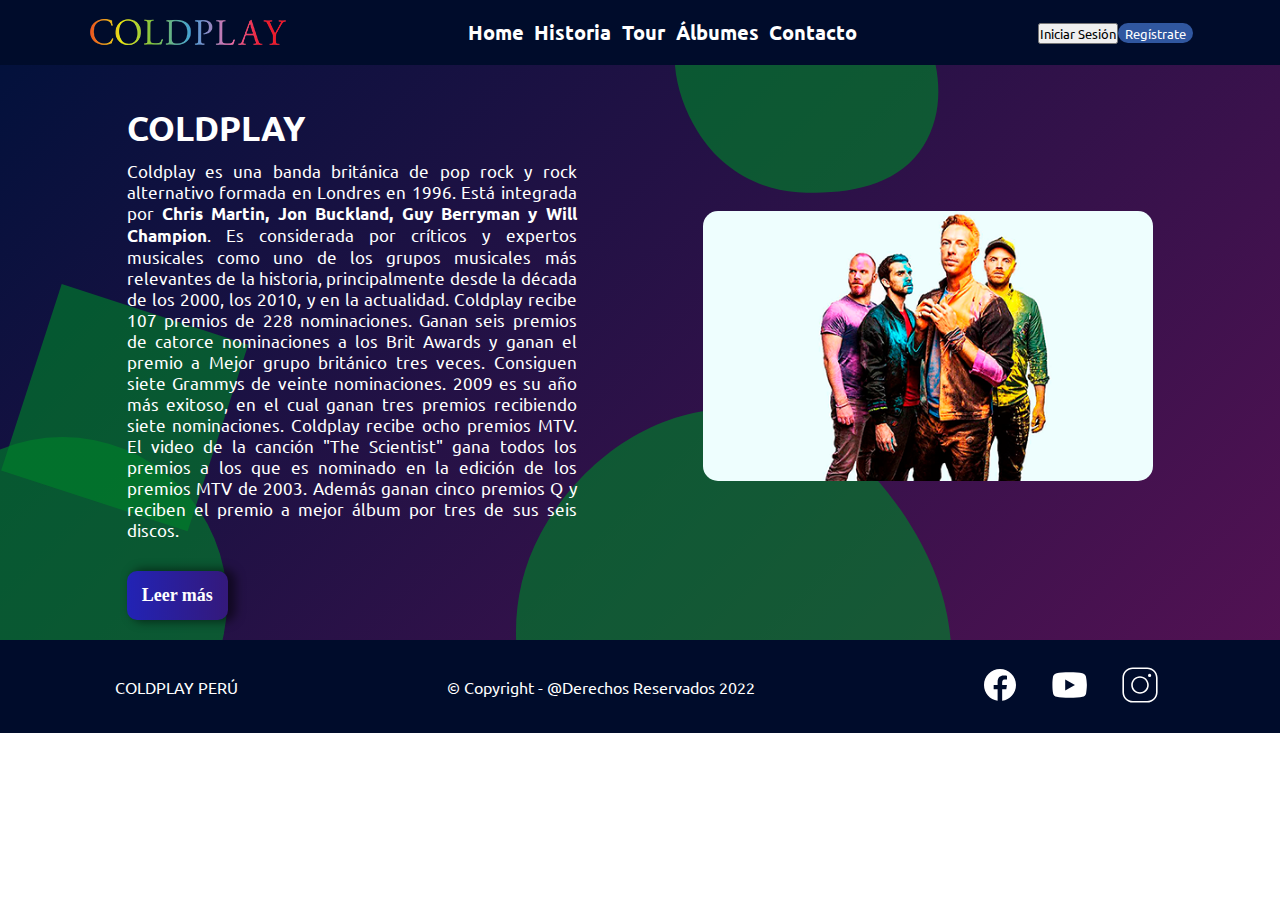
<file: index.html>
<!DOCTYPE html>
<html lang="en">
<head>
    <meta charset="UTF-8">
    <meta http-equiv="X-UA-Compatible" content="IE=edge">
    <meta name="viewport" content="width=device-width, initial-scale=1.0">
    <meta name="descripcion" conten="Bienvenidos a la primera página web de la famosa banda Coldplay en Perú. Aquí podrás encontrar información sobre la banda como historia, discografpia, su última gira y más.">
    <meta name="author" content="Mauricio Giraldo">
    <meta name="keywords" content="Coldplay, Perú, concierto, wordltour, Music Of The Spheres, banda, pop/rock">
    <title>COLDPLAY - PERU</title>
    <link rel="stylesheet" href="./css/estilos2.css">
</head>
<body id="body_grid">
    <!-- Header que contendrá el nav, este nav me puede llevar a otras secciones del sitio web -->
    <header id="header">
        <nav class="nav">
            <div class="logo">
                <a href="./index.html"><img src="./img/logo3.1.png" alt=""></a>
            </div>
            <div  class="menu">
                <ul class="main-menu">
                    <li><a href="./index.html">Home</a></li>
                    <li><a href="./pages/historia.html">Historia</a></li>
                    <li><a href="./pages/tour.html">Tour</a></li>
                    <li><a href="./pages/albumes.html">Álbumes</a></li>
                    <li><a href="./pages/contacto.html">Contacto</a></li>
                </ul>
            </div>
            <div class="get-started">
                <div>
                    <button class="btn">Iniciar Sesión</button>
                </div>
                <div>
                    <button class="btn2">Regístrate</button>
                </div>
            </div>
        </nav>
    </header>
    <main id="main">
        <section class="sectmain">
                <div class="sectmain__divtext">
                    <h1>COLDPLAY</h1>
                    <p>Coldplay es una banda británica de pop rock y rock alternativo formada en Londres en 1996. Está integrada por <strong>Chris Martin, Jon Buckland, Guy Berryman y Will Champion</strong>. Es considerada por críticos y expertos musicales como uno de los grupos musicales más relevantes de la historia, principalmente desde la década de los 2000, los 2010, y en la actualidad. Coldplay recibe 107 premios de 228 nominaciones. Ganan seis premios de catorce nominaciones a los Brit Awards y ganan el premio a Mejor grupo británico tres veces. Consiguen siete Grammys de veinte nominaciones. 2009 es su año más exitoso, en el cual ganan tres premios recibiendo siete nominaciones. Coldplay recibe ocho premios MTV. El video de la canción "The Scientist" gana todos los premios a los que es nominado en la edición de los premios MTV de 2003. Además ganan cinco premios Q y reciben el premio a mejor álbum por tres de sus seis discos.
                    </p>
                    <a class="my-button" href="./pages/historia.html"><span></span>Leer más</a>
                </div>
                <div class="sectmain__divfoto">
                    <img src="./img/coldplay_home.png" alt="coldplay_home" id="coldplay_home">
                </div>
        </section>
    </main>
    <footer id="footer">
        <div class="footer_main">
            <div><p>COLDPLAY PERÚ</p></div>
            <div><p>© Copyright - @Derechos Reservados 2022</p></div>
            <div class="container_logos">
                <a class="a_footer" href="https://www.facebook.com/coldplay/" target="_blank"><img src="./img/facebook.svg" alt="FACEBOOK"></a>
                <a class="a_footer" href="https://www.youtube.com/channel/UCDPM_n1atn2ijUwHd0NNRQw" target="_blank"><img src="./img/youtube.svg" alt="YOUTUBE"></a>
                <a class="a_footer" href="https://www.instagram.com/coldplay/" target="_blank"><img src="./img/instagram.svg" alt="INSTAGRAM"></a>
            </div>
        </div>
    </footer>
</body>
</html>
</file>
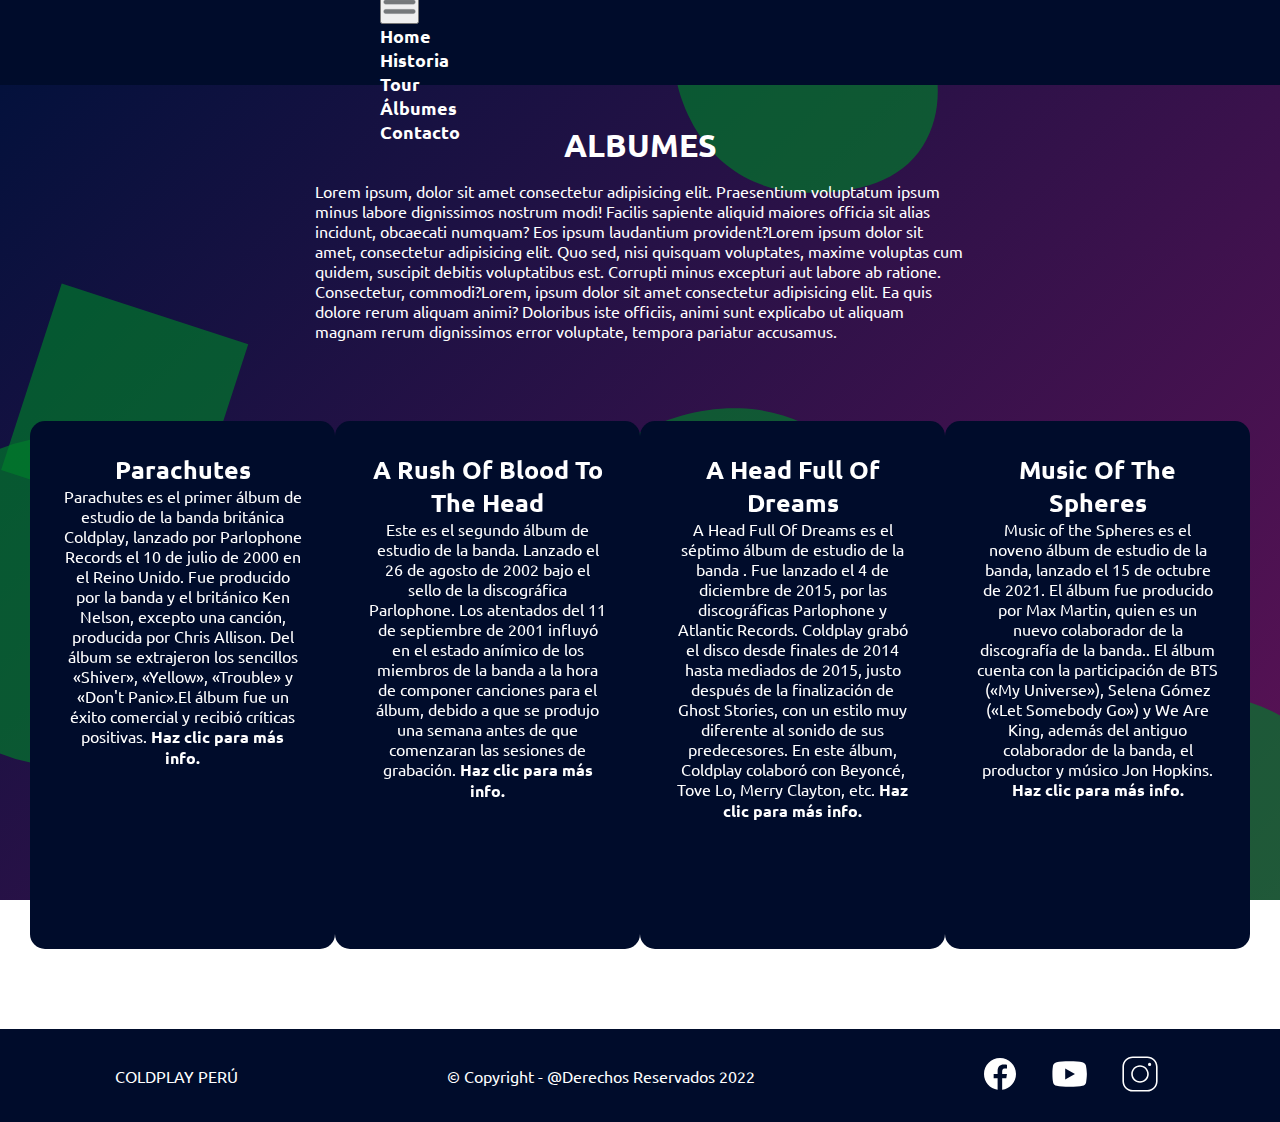
<file: pages/albumes.html>
<!DOCTYPE html>
<html lang="en">
<head>
    <meta charset="UTF-8">
    <meta http-equiv="X-UA-Compatible" content="IE=edge">
    <meta name="viewport" content="width=device-width, initial-scale=1.0">
    <meta name="descripcion" conten="Bienvenidos a la primera página web de la famosa banda Coldplay en Perú. Aquí podrás encontrar información sobre la banda como historia, discografpia, su última gira y más.">
    <meta name="author" content="Mauricio Giraldo">
    <meta name="keywords" content="Coldplay, Perú, concierto, wordltour, Music Of The Spheres, banda, pop/rock">
    <!-- CSS only -->
    <link href="https://cdn.jsdelivr.net/npm/bootstrap@5.2.2/dist/css/bootstrap.min.css" rel="stylesheet" integrity="sha384-Zenh87qX5JnK2Jl0vWa8Ck2rdkQ2Bzep5IDxbcnCeuOxjzrPF/et3URy9Bv1WTRi" crossorigin="anonymous">
    <title>COLDPLAY - PERU</title>
    <link rel="stylesheet" href="../css/estilos2.css">
</head>
<body>
    <!-- Header que contendrá el nav, este nav me puede llevar a otras secciones del sitio web -->
    <header class="header_2">
        <nav class="nav navbar navbar-expand-lg">
            <div class="cnav container-fluid">
                <div>
                    <a href="../index.html"><img src="../img/logo3.1.png" alt=""></a>
                </div>
                <button class="navbar-toggler" type="button" data-bs-toggle="collapse" data-bs-target="#navbarNav" aria-controls="navbarNav" aria-expanded="false" aria-label="Toggle navigation">
                    <span class=""><img src="../img/menu-hamburguesa.png" alt=""></span>
                </button>
                <div class="list-nav collapse navbar-collapse" id="navbarNav">
                        <ul class="navbar-nav">
                            <li class="nav-item"><a class="a nav-link" ariant="page" href="../index.html">Home</a></li>
                            <li class="nav-item"><a class="a nav-link" href="./historia.html">Historia</a></li>
                            <li class="nav-item"><a class="a nav-link" href="./tour.html">Tour</a></li>
                            <li class="nav-item"><a class="a nav-link" href="./albumes.html">Álbumes</a></li>
                            <li class="nav-item"><a class="a nav-link" href="./contacto.html">Contacto</a></li>
                        </ul>
                </div>
            </div>
          </nav>
    </header>
    <main class="mainalbumes">
        <section class="sectalbumes container">
            <article class="row sectalbumes_artmain">
                <div class="col-md-12 sectalbumes_artmain_divh1">
                    <h1 class="text-center">ALBUMES</h1>
                </div>
                <div class="col-md-12 sectalbumes_artmain_divp">
                    <p class="text-justify">Lorem ipsum, dolor sit amet consectetur adipisicing elit. Praesentium voluptatum ipsum minus labore dignissimos nostrum modi! Facilis sapiente aliquid maiores officia sit alias incidunt, obcaecati numquam? Eos ipsum laudantium provident?Lorem ipsum dolor sit amet, consectetur adipisicing elit. Quo sed, nisi quisquam voluptates, maxime voluptas cum quidem, suscipit debitis voluptatibus est. Corrupti minus excepturi aut labore ab ratione. Consectetur, commodi?Lorem, ipsum dolor sit amet consectetur adipisicing elit. Ea quis dolore rerum aliquam animi? Doloribus iste officiis, animi sunt explicabo ut aliquam magnam rerum dignissimos error voluptate, tempora pariatur accusamus.</p>
                </div>
            </article>
            <article class="row sectalbumes_iframes">
                <div class="card col-md-6 col-sm-12 col-xs-12" >
                    <div class="content">
                        <div class="front">
                            <h3 class="title">Parachutes</h3>
                            <p class="subtitle">Parachutes es el primer álbum de estudio de la banda británica Coldplay, lanzado por Parlophone Records el 10 de julio de 2000 en el Reino Unido. Fue producido por la banda y el británico Ken Nelson, excepto una canción, producida por Chris Allison. Del álbum se extrajeron los sencillos «Shiver», «Yellow», «Trouble» y «Don't Panic».El álbum fue un éxito comercial y recibió críticas positivas. <strong>Haz clic para más info.</strong></p>
                        </div>
             
                        <div class="back">
                            <iframe style="border-radius:12px" src="https://open.spotify.com/embed/album/6ZG5lRT77aJ3btmArcykra?utm_source=generator&theme=0" width="100%" height="80" frameBorder="0" allowfullscreen="" allow="autoplay; clipboard-write; encrypted-media; fullscreen; picture-in-picture" loading="lazy"></iframe>
                            <p>Tras su lanzamiento, alcanzó rápidamente el 1er puesto en Official Charts Company. Ha recibido siete discos de platino. Ganó el Grammy al mejor álbum de música alternativa en 2002 y reportó al grupo muchos más reconocimientos. Parachutes está en el puesto 12 en la lista de los veinte discos más vendidos del siglo XXI en el Reino Unido. También ganó en la categoría de mejor álbum británico en la edición de 2001 de los Brit Awards.</p>
                        </div>
                    </div>
                </div>
                <div class="card col-md-6 col-sm-12 col-xs-12">
                    <div class="content">
                        <div class="front">
                            <h3 class="title">A Rush Of Blood To The Head</h3>
                            <p class="subtitle">Este es el segundo álbum de estudio de la banda. Lanzado el 26 de agosto de 2002 bajo el sello de la discográfica Parlophone. Los atentados del 11 de septiembre de 2001 influyó en el estado anímico de los miembros de la banda a la hora de componer canciones para el álbum, debido a que se produjo una semana antes de que comenzaran las sesiones de grabación.  <strong>Haz clic para más info.</strong></p>
                        </div>
             
                        <div class="back">
                            <iframe style="border-radius:12px" src="https://open.spotify.com/embed/album/0RHX9XECH8IVI3LNgWDpmQ?utm_source=generator" width="100%" height="80" frameBorder="0" allowfullscreen="" allow="autoplay; clipboard-write; encrypted-media; fullscreen; picture-in-picture" loading="lazy"></iframe>
                            <p>En 2003, fue ubicado en el puesto 473 en la lista de Los 500 mejores álbumes de todos los tiempos según la revista Rolling Stone. El álbum fue un gran éxito comercial, ubicándose en el puesto número uno en las listas de venta del Reino Unido. De este álbum extrajeron los sencillos «In My Place», «The Scientist», «Clocks» y «God Put a Smile Upon Your Face». El disco fue alabado por la crítica, que lo consideró mejor que Parachutes.</p>
                        </div>
                    </div>
                </div>
                <div class="card col-md-6 col-sm-12 col-xs-12">
                    <div class="content ">
                        <div class="front">
                            <h3 class="title">A Head Full Of Dreams</h3>
                            <p class="subtitle">A Head Full Of Dreams  es el séptimo álbum de estudio de la banda . Fue lanzado el 4 de diciembre de 2015, por las discográficas Parlophone y Atlantic Records. Coldplay grabó el disco desde finales de 2014 hasta mediados de 2015, justo después de la finalización de Ghost Stories, con un estilo muy diferente al sonido de sus predecesores. En este álbum, Coldplay colaboró con Beyoncé, Tove Lo, Merry Clayton, etc. <strong>Haz clic para más info.</strong></p>
                        </div>
             
                        <div class="back">
                            <iframe style="border-radius:12px" src="https://open.spotify.com/embed/album/3cfAM8b8KqJRoIzt3zLKqw?utm_source=generator&theme=0" width="100%" height="80" frameBorder="0" allowfullscreen="" allow="autoplay; clipboard-write; encrypted-media; fullscreen; picture-in-picture" loading="lazy"></iframe>
                            <p>El álbum recibió reseñas mixtas de los críticos. Alcanzó el número uno en el Reino Unido, y el número dos en los EE.UU., Australia, Canadá, Países Bajos e Italia, donde se mantuvo fuera de la primera posición por el álbum «25» de Adele.En los Brit Awards del 2016 fue nominado a "Álbum Británico del Año". Fue el octavo álbum más vendido de 2015, con 1,9 millones de copias en el mundo.</p>
                        </div>
                    </div>
                </div>
                <div class="card col-md-6 col-sm-12 col-xs-12">
                    <div class="content">
                        <div class="front">
                            <h3 class="title">Music Of The Spheres</h3>
                            <p class="subtitle">Music of the Spheres es el noveno álbum de estudio de la banda, lanzado el 15 de octubre de 2021. El álbum fue producido por Max Martin, quien es un nuevo colaborador de la discografía de la banda.. El álbum cuenta con la participación de BTS («My Universe»), Selena Gómez («Let Somebody Go») y We Are King, además del antiguo colaborador de la banda, el productor y músico Jon Hopkins. <strong>Haz clic para más info.</strong></p>
                        </div>
             
                        <div class="back">
                            <iframe style="border-radius:12px" src="https://open.spotify.com/embed/album/06mXfvDsRZNfnsGZvX2zpb?utm_source=generator&theme=0" width="100%" height="80" frameBorder="0" allowfullscreen="" allow="autoplay; clipboard-write; encrypted-media; fullscreen; picture-in-picture" loading="lazy"></iframe>
                            <p>El álbum es el segundo álbum conceptual de temática espacial de la banda, después de X&Y de 2005. Está ambientado en un sistema planetario ficticio llamado The Spheres, que contiene nueve planetas, tres satélites naturales, una estrella y una nebulosa. Cada uno de ellos corresponde a una canción. Según el cantante principal Chris Martin, su concepto y temas se inspiraron en la franquicia cinematográfica de Star Wars.</p>
                        </div>
                    </div>
                </div>
            </article>
        </section>
    </main>
    <footer>
        <div class="footer_main">
            <div><p>COLDPLAY PERÚ</p></div>
            <div><p>© Copyright - @Derechos Reservados 2022</p></div>
            <div class="container_logos">
                <a class="a_footer" href="https://www.facebook.com/coldplay/" target="_blank"><img src="../img/facebook.svg" alt="FACEBOOK"></a>
                <a class="a_footer" href="https://www.youtube.com/channel/UCDPM_n1atn2ijUwHd0NNRQw" target="_blank"><img src="../img/youtube.svg" alt="YOUTUBE"></a>
                <a class="a_footer" href="https://www.instagram.com/coldplay/" target="_blank"><img src="../img/instagram.svg" alt="INSTAGRAM"></a>
            </div>
        </div>
    </footer>
    <!-- JavaScript Bundle with Popper -->
    <script src="https://cdn.jsdelivr.net/npm/bootstrap@5.2.2/dist/js/bootstrap.bundle.min.js" integrity="sha384-OERcA2EqjJCMA+/3y+gxIOqMEjwtxJY7qPCqsdltbNJuaOe923+mo//f6V8Qbsw3" crossorigin="anonymous"></script>
</body>
</html>
</file>
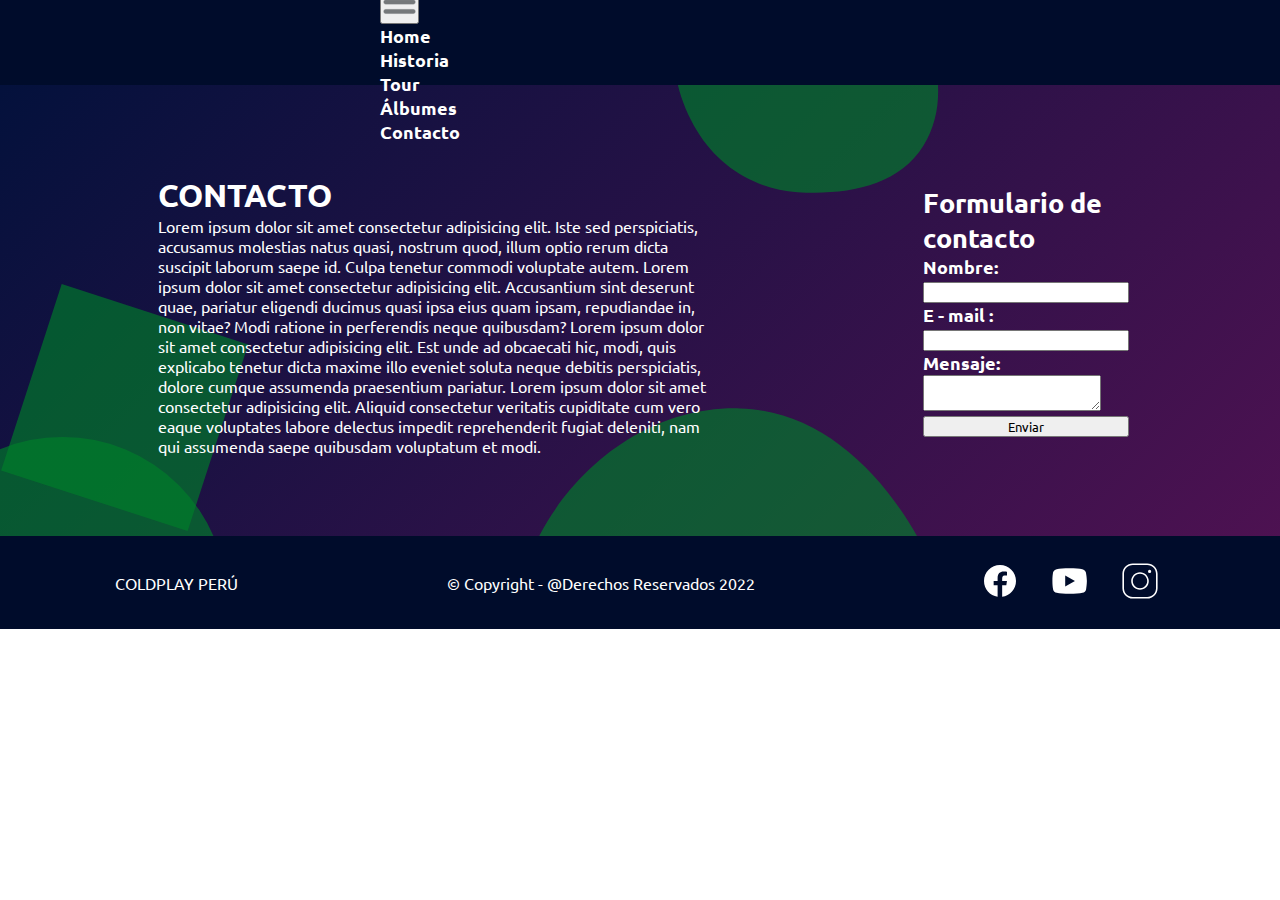
<file: pages/contacto.html>
<!DOCTYPE html>
<html lang="en">
<head>
    <meta charset="UTF-8">
    <meta http-equiv="X-UA-Compatible" content="IE=edge">
    <meta name="viewport" content="width=device-width, initial-scale=1.0">
    <meta name="descripcion" conten="Bienvenidos a la primera página web de la famosa banda Coldplay en Perú. Aquí podrás encontrar información sobre la banda como historia, discografpia, su última gira y más.">
    <meta name="author" content="Mauricio Giraldo">
    <meta name="keywords" content="Coldplay, Perú, concierto, wordltour, Music Of The Spheres, banda, pop/rock">
    <!-- CSS only -->
    <link href="https://cdn.jsdelivr.net/npm/bootstrap@5.2.2/dist/css/bootstrap.min.css" rel="stylesheet" integrity="sha384-Zenh87qX5JnK2Jl0vWa8Ck2rdkQ2Bzep5IDxbcnCeuOxjzrPF/et3URy9Bv1WTRi" crossorigin="anonymous">
    <title>COLDPLAY - PERU</title>
    <link rel="stylesheet" href="../css/estilos2.css">
</head>
<body>
    <!-- Header que contendrá el nav, este nav me puede llevar a otras secciones del sitio web -->
    <header class="header_2">
        <nav class="nav navbar navbar-expand-lg">
            <div class="cnav container-fluid">
                <div>
                    <a href="../index.html"><img src="../img/logo3.1.png" alt=""></a>
                </div>
                <button class="navbar-toggler" type="button" data-bs-toggle="collapse" data-bs-target="#navbarNav" aria-controls="navbarNav" aria-expanded="false" aria-label="Toggle navigation">
                    <span class=""><img src="../img/menu-hamburguesa.png" alt=""></span>
                </button>
                <div class="list-nav collapse navbar-collapse" id="navbarNav">
                        <ul class="navbar-nav">
                            <li class="nav-item"><a class="a nav-link" ariant="page" href="../index.html">Home</a></li>
                            <li class="nav-item"><a class="a nav-link" href="./historia.html">Historia</a></li>
                            <li class="nav-item"><a class="a nav-link" href="./tour.html">Tour</a></li>
                            <li class="nav-item"><a class="a nav-link" href="./albumes.html">Álbumes</a></li>
                            <li class="nav-item"><a class="a nav-link" href="./contacto.html">Contacto</a></li>
                        </ul>
                </div>
            </div>
          </nav>
    </header>
    <main class="maincontacto">
        <section class="sectcontacto">
            <div class="sectcontacto__divmain">
                <div class="sectcontacto__divmain__divtext">
                    <h1>CONTACTO</h1>
                    <p>Lorem ipsum dolor sit amet consectetur adipisicing elit. Iste sed perspiciatis, accusamus molestias natus quasi, nostrum quod, illum optio rerum dicta suscipit laborum saepe id. Culpa tenetur commodi voluptate autem. Lorem ipsum dolor sit amet consectetur adipisicing elit. Accusantium sint deserunt quae, pariatur eligendi ducimus quasi ipsa eius quam ipsam, repudiandae in, non vitae? Modi ratione in perferendis neque quibusdam? Lorem ipsum dolor sit amet consectetur adipisicing elit. Est unde ad obcaecati hic, modi, quis explicabo tenetur dicta maxime illo eveniet soluta neque debitis perspiciatis, dolore cumque assumenda praesentium pariatur. Lorem ipsum dolor sit amet consectetur adipisicing elit. Aliquid consectetur veritatis cupiditate cum vero eaque voluptates labore delectus impedit reprehenderit fugiat deleniti, nam qui assumenda saepe quibusdam voluptatum et modi.
                    </p>
                </div>
                <div class="sectcontacto__divmain__divform">
                    <form class="contacto__form" method="post">
                        <h2>Formulario de contacto</h2>
                        <ul class="ul-contacto">
                          <li class="li-contacto">
                            <label for="name">Nombre:</label>
                            <input type="text" id="name" name="user_name" />
                          </li>
                          <li class="li-contacto">
                            <label for="mail">E - mail : </label>
                            <input type="email" id="mail" name="user_email" />
                          </li>
                          <li class="li-contacto">
                            <label for="msg">Mensaje:</label>
                            <textarea id="msg" name="user_message"></textarea>
                          </li>
                          <input type="submit" value="Enviar" />
                        </ul>
                      </form>
                </div>
            </div>
        </section>
    </main>
    <footer>
        <div class="footer_main">
            <div><p>COLDPLAY PERÚ</p></div>
            <div><p>© Copyright - @Derechos Reservados 2022</p></div>
            <div class="container_logos">
                <a class="a_footer" href="https://www.facebook.com/coldplay/" target="_blank"><img src="../img/facebook.svg" alt="FACEBOOK"></a>
                <a class="a_footer" href="https://www.youtube.com/channel/UCDPM_n1atn2ijUwHd0NNRQw" target="_blank"><img src="../img/youtube.svg" alt="YOUTUBE"></a>
                <a class="a_footer" href="https://www.instagram.com/coldplay/" target="_blank"><img src="../img/instagram.svg" alt="INSTAGRAM"></a>
            </div>
        </div>
</footer>
<!-- JavaScript Bundle with Popper -->
<script src="https://cdn.jsdelivr.net/npm/bootstrap@5.2.2/dist/js/bootstrap.bundle.min.js" integrity="sha384-OERcA2EqjJCMA+/3y+gxIOqMEjwtxJY7qPCqsdltbNJuaOe923+mo//f6V8Qbsw3" crossorigin="anonymous"></script>
</body>
</html>
</file>
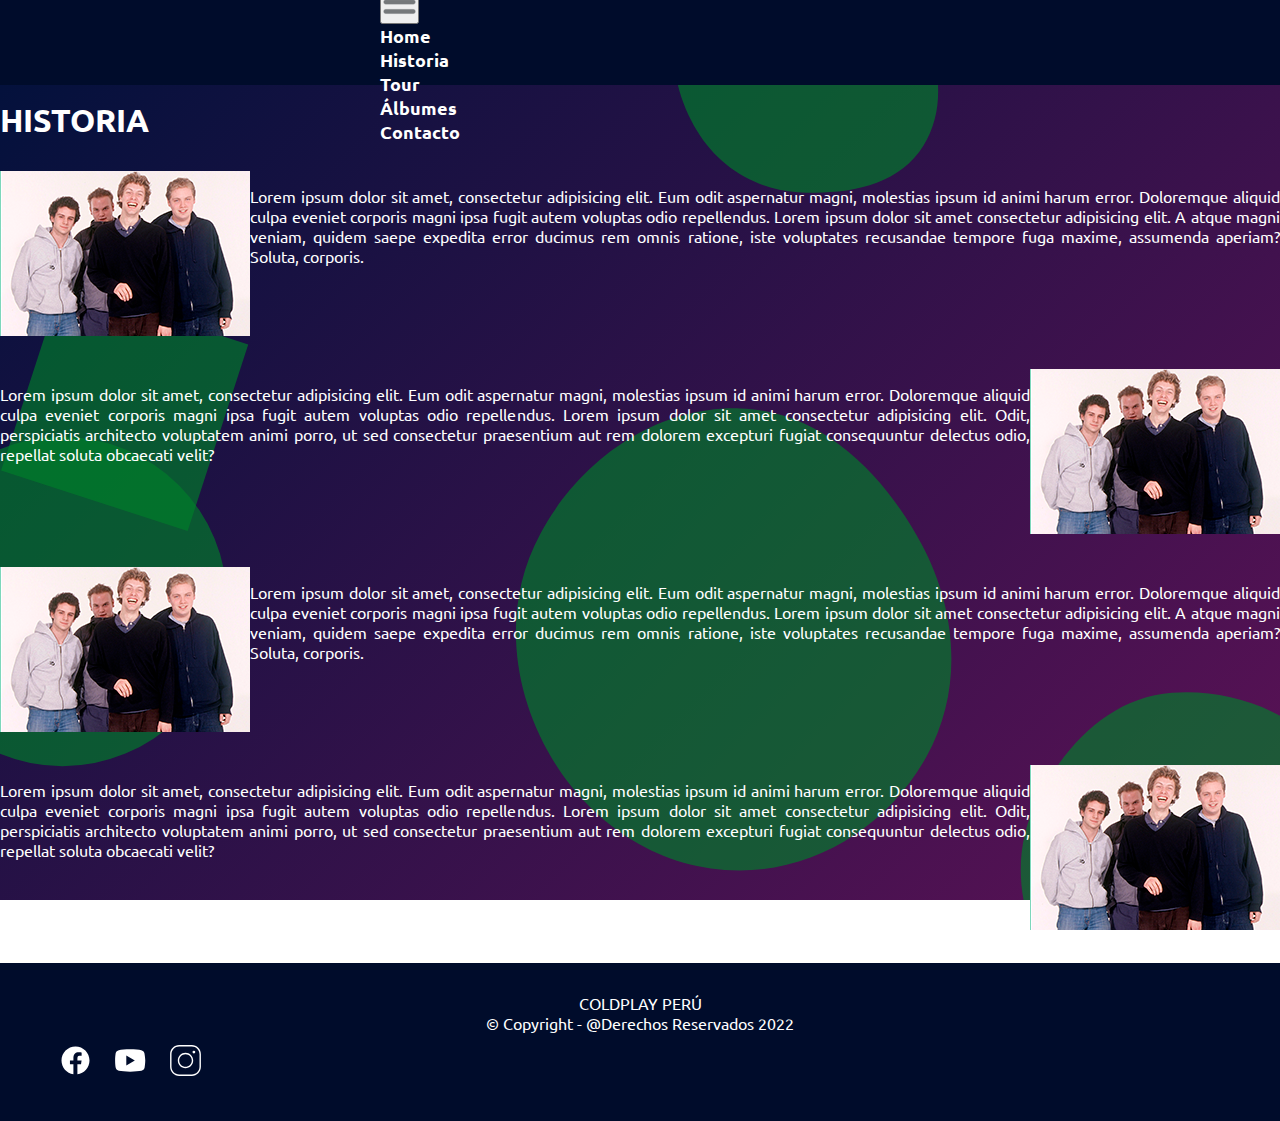
<file: pages/historia.html>
<!DOCTYPE html>
<html lang="en">
<head>
    <meta charset="UTF-8">
    <meta http-equiv="X-UA-Compatible" content="IE=edge">
    <meta name="viewport" content="width=device-width, initial-scale=1.0">
    <meta name="descripcion" conten="Bienvenidos a la primera página web de la famosa banda Coldplay en Perú. Aquí podrás encontrar información sobre la banda como historia, discografpia, su última gira y más.">
    <meta name="author" content="Mauricio Giraldo">
    <meta name="keywords" content="Coldplay, Perú, concierto, wordltour, Music Of The Spheres, banda, pop/rock">
    <!-- CSS only -->
    <link href="https://cdn.jsdelivr.net/npm/bootstrap@5.2.2/dist/css/bootstrap.min.css" rel="stylesheet" integrity="sha384-Zenh87qX5JnK2Jl0vWa8Ck2rdkQ2Bzep5IDxbcnCeuOxjzrPF/et3URy9Bv1WTRi" crossorigin="anonymous">
    <title>COLDPLAY - PERU</title>
    <link rel="stylesheet" href="../css/estilos2.css">
</head>
<body>
    <!-- Header que contendrá el nav, este nav me puede llevar a otras secciones del sitio web -->
    <header class="header_2">
        <nav class="nav navbar navbar-expand-lg">
            <div class="cnav container-fluid">
                <div>
                    <a href="../index.html"><img src="../img/logo3.1.png" alt=""></a>
                </div>
                <button class="navbar-toggler" type="button" data-bs-toggle="collapse" data-bs-target="#navbarNav" aria-controls="navbarNav" aria-expanded="false" aria-label="Toggle navigation">
                    <span class=""><img src="../img/menu-hamburguesa.png" alt=""></span>
                </button>
                <div class="list-nav collapse navbar-collapse" id="navbarNav">
                        <ul class="navbar-nav">
                            <li class="nav-item"><a class="a nav-link" ariant="page" href="../index.html">Home</a></li>
                            <li class="nav-item"><a class="a nav-link" href="./historia.html">Historia</a></li>
                            <li class="nav-item"><a class="a nav-link" href="./tour.html">Tour</a></li>
                            <li class="nav-item"><a class="a nav-link" href="./albumes.html">Álbumes</a></li>
                            <li class="nav-item"><a class="a nav-link" href="./contacto.html">Contacto</a></li>
                        </ul>
                </div>
            </div>
          </nav>
    </header>
    <main class="mainhistoria">
        <section class="container secthistoria">
            <h1 class="text-center">HISTORIA</h1>
            <!-- 1er div de Historia de Coldplay -->
            <div class="row div-hist secthistoria_historia1">
                <div class="col-lg-4 col-xl-4 col-md-4 d-flex justify-content-center secthistoria__historia1_img1">
                    <img src="../img/coldplayhistoria1.png" alt="" id="imghistoria">
                </div>
                <div class="col-lg-8 col-xl-8 col-md-8 secthistoria__historia1_txt1">
                    <p>Lorem ipsum dolor sit amet, consectetur adipisicing elit. Eum odit aspernatur magni, molestias ipsum id animi harum error. Doloremque aliquid culpa eveniet corporis magni ipsa fugit autem voluptas odio repellendus. Lorem ipsum dolor sit amet consectetur adipisicing elit. A atque magni veniam, quidem saepe expedita error ducimus rem omnis ratione, iste voluptates recusandae tempore fuga maxime, assumenda aperiam? Soluta, corporis.</p>
                </div>
            </div>
            <!-- 2do div de Historia de Coldplay -->
            <div class="row reverse secthistoria__artmain__historia2">
                <div class="col-lg-4 col-xl-4 col-md-4 d-flex justify-content-center secthistoria__historia1_img2">
                    <img src="../img/coldplayhistoria1.png" alt="" id="imghistoria">
                </div>
                <div class="col-lg-8 col-xl-8 col-md-8 ssecthistoria__historia1_txt2">
                    <p>Lorem ipsum dolor sit amet, consectetur adipisicing elit. Eum odit aspernatur magni, molestias ipsum id animi harum error. Doloremque aliquid culpa eveniet corporis magni ipsa fugit autem voluptas odio repellendus. Lorem ipsum dolor sit amet consectetur adipisicing elit. Odit, perspiciatis architecto voluptatem animi porro, ut sed consectetur praesentium aut rem dolorem excepturi fugiat consequuntur delectus odio, repellat soluta obcaecati velit?</p>
                </div>
            </div>
            <!-- 3er div de Historia de Coldplay -->
            <div class="row div-hist secthistoria_historia3">
                <div class="col-lg-4 col-xl-4 col-md-4 d-flex justify-content-center secthistoria__historia3_img3">
                    <img src="../img/coldplayhistoria1.png" alt="" id="imghistoria">
                </div>
                <div class="col-lg-8 col-xl-8 col-md-8 secthistoria__historia3_txt3">
                    <p>Lorem ipsum dolor sit amet, consectetur adipisicing elit. Eum odit aspernatur magni, molestias ipsum id animi harum error. Doloremque aliquid culpa eveniet corporis magni ipsa fugit autem voluptas odio repellendus. Lorem ipsum dolor sit amet consectetur adipisicing elit. A atque magni veniam, quidem saepe expedita error ducimus rem omnis ratione, iste voluptates recusandae tempore fuga maxime, assumenda aperiam? Soluta, corporis.</p>
                </div>
            </div>
            <!-- 4to div de Historia de Coldplay -->
            <div class="row reverse secthistoria__artmain__historia4">
                <div class="col-lg-4 col-xl-4 col-md-4 d-flex justify-content-center secthistoria__historia4_img4">
                    <img src="../img/coldplayhistoria1.png" alt="" id="imghistoria">
                </div>
                <div class="col-lg-8 col-xl-8 col-md-8 ssecthistoria__historia4_txt4">
                    <p>Lorem ipsum dolor sit amet, consectetur adipisicing elit. Eum odit aspernatur magni, molestias ipsum id animi harum error. Doloremque aliquid culpa eveniet corporis magni ipsa fugit autem voluptas odio repellendus. Lorem ipsum dolor sit amet consectetur adipisicing elit. Odit, perspiciatis architecto voluptatem animi porro, ut sed consectetur praesentium aut rem dolorem excepturi fugiat consequuntur delectus odio, repellat soluta obcaecati velit?</p>
                </div>
            </div>
    </main>
    
    <footer id="footer">
        <div class="row footer_main2 container-fluid">
            <div class="col-md-4 col-lg-4 col-xl-4 col-xxl-4 foot-t"><p>COLDPLAY PERÚ</p></div>
            <div class="col-md-4 col-lg-4 col-xl-4 col-xxl-4 foot-t"><p>© Copyright - @Derechos Reservados 2022</p></div>
            <div class="col-md-4 col-lg-4 col-xl-4 col-xxl-4 container_logos">
                <a class="a_footer" href="https://www.facebook.com/coldplay/" target="_blank"><img src="../img/facebook.svg" alt="FACEBOOK"></a>
                <a class="a_footer" href="https://www.youtube.com/channel/UCDPM_n1atn2ijUwHd0NNRQw" target="_blank"><img src="../img/youtube.svg" alt="YOUTUBE"></a>
                <a class="a_footer" href="https://www.instagram.com/coldplay/" target="_blank"><img src="../img/instagram.svg" alt="INSTAGRAM"></a>
            </div>
        </div>
    </footer>
    <!-- JavaScript Bundle with Popper -->
    <script src="https://cdn.jsdelivr.net/npm/bootstrap@5.2.2/dist/js/bootstrap.bundle.min.js" integrity="sha384-OERcA2EqjJCMA+/3y+gxIOqMEjwtxJY7qPCqsdltbNJuaOe923+mo//f6V8Qbsw3" crossorigin="anonymous"></script>
</body>
</html>
</file>
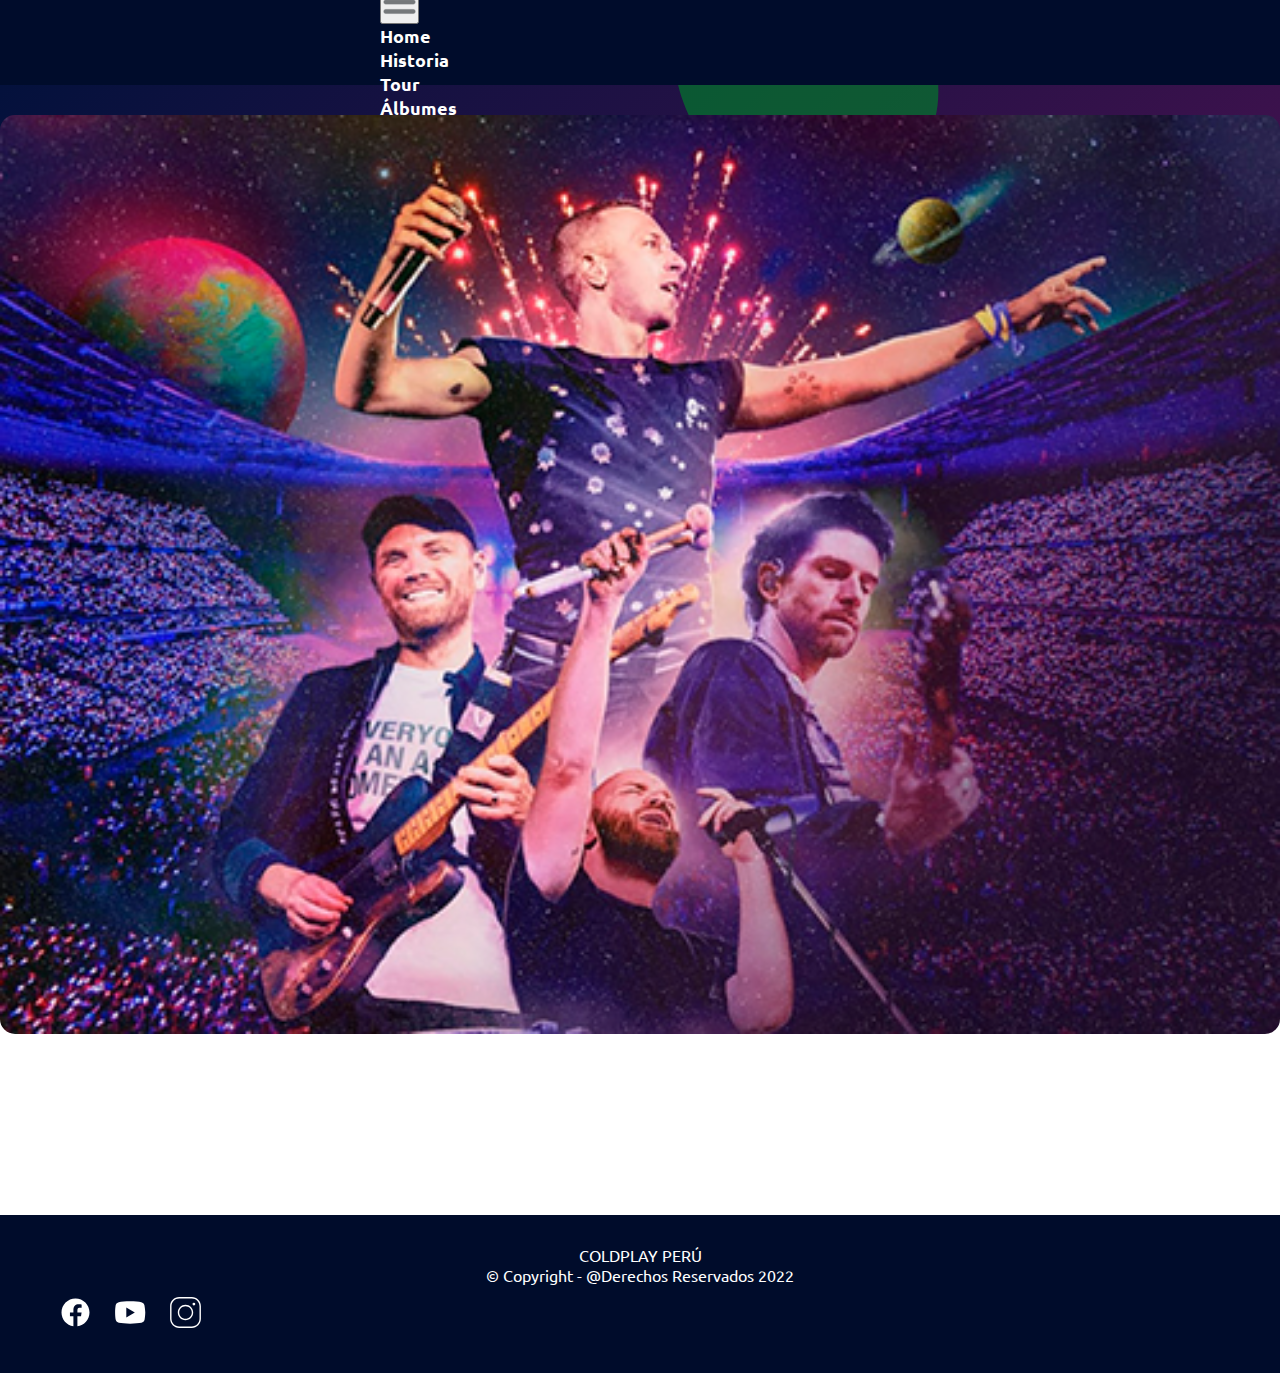
<file: pages/tour.html>
<!DOCTYPE html>
<html lang="en">
<head>
    <meta charset="UTF-8">
    <meta http-equiv="X-UA-Compatible" content="IE=edge">
    <meta name="viewport" content="width=device-width, initial-scale=1.0">
    <meta name="descripcion" conten="Bienvenidos a la primera página web de la famosa banda Coldplay en Perú. Aquí podrás encontrar información sobre la banda como historia, discografpia, su última gira y más.">
    <meta name="author" content="Mauricio Giraldo">
    <meta name="keywords" content="Coldplay, Perú, concierto, wordltour, Music Of The Spheres, banda, pop/rock">
    <!-- CSS only -->
    <link href="https://cdn.jsdelivr.net/npm/bootstrap@5.2.2/dist/css/bootstrap.min.css" rel="stylesheet" integrity="sha384-Zenh87qX5JnK2Jl0vWa8Ck2rdkQ2Bzep5IDxbcnCeuOxjzrPF/et3URy9Bv1WTRi" crossorigin="anonymous">
    <!-- JavaScript Bundle with Popper -->
    <script src="https://cdn.jsdelivr.net/npm/bootstrap@5.2.2/dist/js/bootstrap.bundle.min.js" integrity="sha384-OERcA2EqjJCMA+/3y+gxIOqMEjwtxJY7qPCqsdltbNJuaOe923+mo//f6V8Qbsw3" crossorigin="anonymous"></script>
    <title>COLDPLAY - PERU</title>
    <link rel="stylesheet" href="../css/estilos2.css">
</head>
<body>
    <!-- Header que contendrá el nav, este nav me puede llevar a otras secciones del sitio web -->
    <header class="header_2">
        <nav class="nav navbar navbar-expand-lg">
            <div class="cnav container-fluid">
                <div>
                    <a href="../index.html"><img src="../img/logo3.1.png" alt=""></a>
                </div>
                <button class="navbar-toggler" type="button" data-bs-toggle="collapse" data-bs-target="#navbarNav" aria-controls="navbarNav" aria-expanded="false" aria-label="Toggle navigation">
                    <span class=""><img src="../img/menu-hamburguesa.png" alt=""></span>
                </button>
                <div class="list-nav collapse navbar-collapse" id="navbarNav">
                        <ul class="navbar-nav">
                            <li class="nav-item"><a class="a nav-link" ariant="page" href="../index.html">Home</a></li>
                            <li class="nav-item"><a class="a nav-link" href="./historia.html">Historia</a></li>
                            <li class="nav-item"><a class="a nav-link" href="./tour.html">Tour</a></li>
                            <li class="nav-item"><a class="a nav-link" href="./albumes.html">Álbumes</a></li>
                            <li class="nav-item"><a class="a nav-link" href="./contacto.html">Contacto</a></li>
                        </ul>
                </div>
            </div>
          </nav>
    </header>
    <main class="maintour">
        <section class="row secttour">
                <div class="col-lg-7 col-xxl-7 col-xl-7 col-md-7 col-sm-7 secttour_divimg"><img src="../img/coldplaytour.png" alt="MusicOfTheSpheres" id="coldplay_tour"></div>
                <div class="col-lg-12 col-xl-12 col-md-12 secttour_divh1"><h1 class="text-center">Music Of The Spheres</h1></div>
                <div class="col-lg-8 col-xl-8 col-md-8 secttour_divp container"><p class="text-center">Lorem, ipsum dolor sit amet consectetur adipisicing elit. Voluptas numquam debitis ad odit commodi ullam nemo aspernatur! Dolorum minima saepe maxime magnam quam facere eligendi esse officiis, odio rem debitis? Lorem ipsum dolor sit amet consectetur adipisicing elit. Dignissimos cumque eaque architecto commodi nobis, cum explicabo. Fugiat aliquid sint quia sunt molestias autem, fugit eaque officiis obcaecati, velit in unde! Lorem ipsum dolor sit amet consectetur, adipisicing elit. Soluta fugit fugiat nisi dolorem, sit ea distinctio voluptate aspernatur ullam repudiandae rem dolorum incidunt hic, inventore qui. Architecto quaerat consectetur earum.</p></div>
        </section>
    </main>
    <footer id="footer">
        <div class="row footer_main2 container-fluid">
            <div class="col-md-4 col-lg-4 col-xl-4 col-xxl-4 foot-t"><p>COLDPLAY PERÚ</p></div>
            <div class="col-md-4 col-lg-4 col-xl-4 col-xxl-4 foot-t"><p>© Copyright - @Derechos Reservados 2022</p></div>
            <div class="col-md-4 col-lg-4 col-xl-4 col-xxl-4 container_logos">
                <a class="a_footer" href="https://www.facebook.com/coldplay/" target="_blank"><img src="../img/facebook.svg" alt="FACEBOOK"></a>
                <a class="a_footer" href="https://www.youtube.com/channel/UCDPM_n1atn2ijUwHd0NNRQw" target="_blank"><img src="../img/youtube.svg" alt="YOUTUBE"></a>
                <a class="a_footer" href="https://www.instagram.com/coldplay/" target="_blank"><img src="../img/instagram.svg" alt="INSTAGRAM"></a>
            </div>
        </div>
    </footer>
</body>
</html>
</file>
<file: css/estilos2.css>
@import url('https://fonts.googleapis.com/css2?family=Inter:wght@300&family=Roboto:wght@300&family=Ubuntu:wght@300&display=swap');

*{
    padding: 0;
    margin: 0;
    font-family: 'Ubuntu', sans-serif;
    box-sizing: border-box;
}

/* ------------------------------------------------------------------------ */
/* ---------------------------CSS DEL INDEX.HTML--------------------------- */
/* ------------------------------------------------------------------------ */

/* MOBILE FIRST */
#header{
    display: grid;
    grid-template-columns: 1fr;
    background-color: rgb(0, 12, 43);
    /* grid-template-rows: auto auto auto; */
}

#btn-menu{
    display: none;
}

.nav{
    display: grid;
    grid-template-columns: 1fr;
    /* grid-template-rows: auto auto auto; */
    row-gap: 10px;
    justify-content: center;
    align-items: center;
}

li{
    list-style: none;
    font-weight: bold;
}

a{
    text-decoration: none;
    color: white;
}

a:hover{
    background-color: rgb(54, 54, 116);
    color: white
}

.logo{
    margin-top: 10px;
    justify-self: center;
}

.menu{
    justify-self: center;
}

.get-started{
    display: flex;
    justify-content: space-evenly;
    justify-self: center;
    margin-bottom: 5px;
}

.btn2{
    background-color: rgb(48, 87, 160);
    border: none;
    border-radius: 10px;
    height: 20px;
    width: 75px;
    color: white;
}

ul li a{
    font-size: 14px;
}

#main{
    display: grid;
    grid-template-columns: 1fr;
    background-image: url(../img/aaa.svg);
    background-size: cover;
    background-attachment: fixed;
    background-repeat: no-repeat;
}

.sectmain{
    display: grid;
    grid-template-columns: 1fr;
    row-gap: 15px;
    justify-content: center;
    align-items: center;
    margin-top: 15px;
}

.sectmain__divtext{
    width: 350px;
    height: 500px;
    color: white;
    text-align: justify;
    justify-self: center;
    display: flex;
    flex-direction: column;
    align-items: center;
    justify-content: space-around;
}

.sectmain__divfoto{
    width: 300px;
    justify-self: center;
    margin-bottom: 15px;
}

.sectmain__divfoto img{
    width: 100%;
    height: auto;
    border-radius: 15px;
  }

  a.my-button{
    margin-top: 20px;
    background: linear-gradient(to right,#2223b5 ,#34197b);
    background-color: #2223b5;
    color: #fff;
    font-family: Trebuchet MS;
    font-size: 18px;
    font-weight: 800;
    font-style: normal;
    text-decoration: none;
    padding: 14px 15px;
    border: 0px solid #000000;
    border-radius: 10px;
    display: inline-flex;
    justify-content: center;
    align-items: center;
    box-shadow: 6px 0px 10px 2px rgba(0,0,0,0.5);
   }
   a.my-button:hover{
    background: linear-gradient(to right,#5757be ,#5f548e);
    background-color: #5757be;
   }
   a.my-button:active{
    transform: scale(0.95);
   }

#footer{
    display: grid;
    grid-template-columns: 1fr;
}

.footer_main{
    display: grid;
    grid-template-columns: 1fr;
    row-gap: 10px;
    background-color: rgb(0, 12, 43);
    padding: 10px;
    color: #ffffff;
}

.container_logos{
    display: flex;
}

.container_logos img{
    width: 35px;
    margin: 10px;
}


/* TABLES AND IPADS */
@media (min-width: 768px){

    #header{
        grid-template-columns: 1fr;
    }
    .nav{
        grid-template-columns: auto;
        justify-content: space-around;
        row-gap: 15px;
    }

    .main-menu{
        display: flex;
        justify-content: space-around;
        width: 400px;
        font-size: 20px;
    }

    .get-started{
        margin-bottom: 10px;
    }

    ul li a{
        font-size: 16px;
    }

    .sectmain{
        grid-template-columns: 1fr 1fr;
        align-items: center;
        margin-bottom: 10px;
        display: flex;
        justify-content: space-evenly;
    }

    .sectmain-divtext{
        width: 350px;
        height: 500px;
        color: white;
        text-align: justify;
        justify-self: center;
        display: flex;
        flex-direction: column;
        align-items: flex-start;
        justify-content: center;
    }

    .sectmain__divfoto{
        width: 350px;
        justify-self: center;
        margin-bottom: 15px;
    }

    .sectmain__divfoto img{
        border-radius: 15px;
    }

    #footer{
        display: grid;
        grid-template-columns: 1fr;
    }
    
    .footer_main{
        padding: 10px;
        display: flex;
        justify-content: space-around;
        align-items: center;
    }
    
    .container_logos{
        width: 200px;
        justify-content: space-evenly;
    }
    
    .container_logos img{
        width: 35px;
        margin: 10px;
    }

}




/* DESKTOPS */
@media (min-width: 1028px){
    #header{
        grid-template-columns: 1fr;
    }

    header label{
        display: none;
    }
    .nav{
        grid-template-columns: auto auto auto;
        height: 65px;
        align-items: center;
    }

    ul li a{
        font-size: 20px;
    }

    .logo{
        margin-top: 0;
    }

    .get-started{
        margin-bottom: 0;
    }

    .sectmain__divtext{
        width: 450px;
        height: 550px;
        align-items: flex-start;
        justify-content: space-evenly;
        font-size: 17px;
    }

    .sectmain__divfoto{
        width: 450px;
    }

    .sectmain__divfoto img{
        border-radius: 15px;
    }

    #footer{
        grid-template-columns: 1fr;
    }
    
    .footer_main{
        display: flex;
        justify-content: space-around;
        align-items: center;
    }
    
    .container_logos{
        width: 200px;
        justify-content: space-evenly;
    }
    
    .container_logos img{
        width: 40px;
        margin: 15px;
    }
}


/* ------------------------------------------------------------------------ */
/* ----------------ESTILOS DE HEADER Y FOOTER EN BOOTSTRAP----------------- */
/* ------------------------------------------------------------------------ */

.header_2{
    background-color: rgb(0, 12, 43);
    margin: 0;
    padding: 10px;
}

.header_2 .list-nav a{
   color: white;
   font-weight: bold;
   font-size: 18px;
}

.header_2 .list-nav a:hover{
    background-color: rgb(54, 54, 116);
    color: white;
}

.header_2 .get-started{
   display: flex;
   align-items: center;
}

.header_2 .nav{
    width: 100%;
    display: flex;
    margin: 0;
    padding: 0;
}

.header_2 .cnav{
    margin: 0;
    padding: 0;
}

.header_2 .list-nav{
    width: 500px;
    justify-content: flex-end;
    margin-right: 20px;
}
footer{
    width: 100%;
}
.footer_main2{
    background-color: rgb(0, 12, 43);
    color: #ffffff;
    width: 100%;
    margin: 0;
    padding: 30px;
}

.footer_main2 .foot-t{
    display: flex;
    justify-content: center;
    align-items: center;
    padding: 0;
}
.footer_main2 .container_logos{
    display: flex;
    justify-content: center;
    padding: 0;
}

.footer_main2 .container_logos img{
    width: 35px;
    margin: 10px;
}


/* ------------------------------------------------------------------------ */
/* ---------------------------CSS DE HISTORIA.HTML------------------------- */
/* ------------------------------------------------------------------------ */

.mainhistoria{
    background-image: url(../img/aaa.svg);
    background-size: cover;
    background-attachment: fixed;
    background-repeat: no-repeat;
    padding-bottom: 30px;
    width: 100%;
}

.mainhistoria p, h1{
    color: white;
    text-align: justify;
    padding-top: 15px;
}

.mainhistoria .div-hist{
    margin-top: 30px;
    display: flex;
    flex-direction: row;
}

.mainhistoria .reverse{
    margin-top: 30px;
    display: flex;
    flex-direction: row-reverse;
}

/* ------------------------------------------------------------------------ */
/* ----------------------------CSS DE TOUR.HTML---------------------------- */
/* ------------------------------------------------------------------------ */

.maintour{
    background-image: url(../img/aaa.svg);
    background-size: cover;
    background-attachment: fixed;
    background-repeat: no-repeat;
    padding-bottom: 30px;
    padding-top: 30px;
}

.maintour p, h1{
    color: white;
    text-align: justify;
    padding-top: 15px;
}

.maintour #coldplay_tour{
    border-radius: 15px;
    width: 100%;
    transition: box-shadow 1.5s ;
}

.maintour #coldplay_tour:hover{
    box-shadow:  15px 15px 30px #999999,
    -15px -15px 30px #ffffff;;
}

.maintour .secttour{
    justify-content: center;
    width: 100%;
    margin: 0;
}
.maintour .secttour_divimg{
    display: flex;
    justify-content: center;
}

/* ------------------------------------------------------------------------ */
/* ----------------------------CSS DE ALBUMES.HTML---------------------------- */
/* ------------------------------------------------------------------------ */

.mainalbumes{
    background-image: url(../img/aaa.svg);
    background-size: cover;
    background-attachment: fixed;
    background-repeat: no-repeat;
    padding-bottom: 30px;
    padding-top: 30px;
}
.sectalbumes h1{
    color: #ffffff;
    font-size: 32px;
    padding-top: 10px;
}

.sectalbumes{
    width: 100%;
    
}

.sectalbumes p{
    color: #ffffff;
}

.sectalbumes_divmain{
    display: flex;
}

.sectalbumes_artmain{
    display: flex;
    flex-direction: column;
    align-items: center;
    align-content: center;
}

.sectalbumes_artmain_divp{
    width: 650px;
    padding-top: 15px;
}

.sectalbumes_iframes{
    margin-top: 50px;
    display: flex;
    justify-content: space-around;
    padding: 30px;
}

.card {
    width: 25rem;
    cursor: pointer;
    margin-bottom: 20px;
    border: none;
    background: transparent;
  }
  
  .content {
    text-align: center;
    position: relative;
    transition: all 2.25s;
    background-color: rgb(0, 12, 43);
    padding: 5em;
    transform-style: preserve-3d;
    border-radius: 15px;
    height: 23rem;
    box-sizing: content-box;
  }
  
  .card:hover .content {
    transform: rotateY(0.5turn);
  }
  
  
  .front,
  .back {
    position: absolute;
    top: 0;
    left: 0;
    bottom: 0;
    right: 0;
    padding: 2em;
    transform-style: preserve-3d;
    backface-visibility: hidden;
    border-radius: 15px;
    font-size: 16px;
  }
  
  .title {
    transform: translateZ(5rem);
    font-size: 25px;
    color: white;
    font-weight: bold;
  }
  
  .subtitle {
    transform: translateZ(2rem);
  }
  
  .back {
    transform: rotateY(0.5turn);
    background-color: rgba(255, 251, 28, 0.671);
  }
  
  .description {
    transform: translateZ(3rem);
  }
  
  iframe{
    margin-bottom: 20px;
  }
   

/* ------------------------------------------------------------------------ */
/* ----------------------------CSS DE CONTACTO.HTML---------------------------- */
/* ------------------------------------------------------------------------ */

.maincontacto{
    background-image: url(../img/aaa.svg);
    background-size: cover;
    background-attachment: fixed;
    background-repeat: no-repeat;
    padding-bottom: 30px;
    padding-top: 30px;
}
.sectcontacto h1{
    color: #ffffff;
    font-size: 32px;
    padding-top: 10px;
}

.sectcontacto p{
    color: #ffffff;
}
.sectcontacto{
    width: 100%;
    
}

.contacto__form{
    color: #ffffff;
    font-size: 18px;
}

.sectcontacto__divmain{
    display: flex;
    padding: 50px;
    justify-content: space-around;
}

.sectcontacto__divmain__divtext{
    display: flex;
    flex-direction: column;
    width: 550px;
}

.sectcontacto__divmain__divform{
    width: 200px;
    display: flex;
    align-items: center;
    align-content: center
}
.ul-contacto{
    display: flex;
    flex-direction: column;
}
</file>
